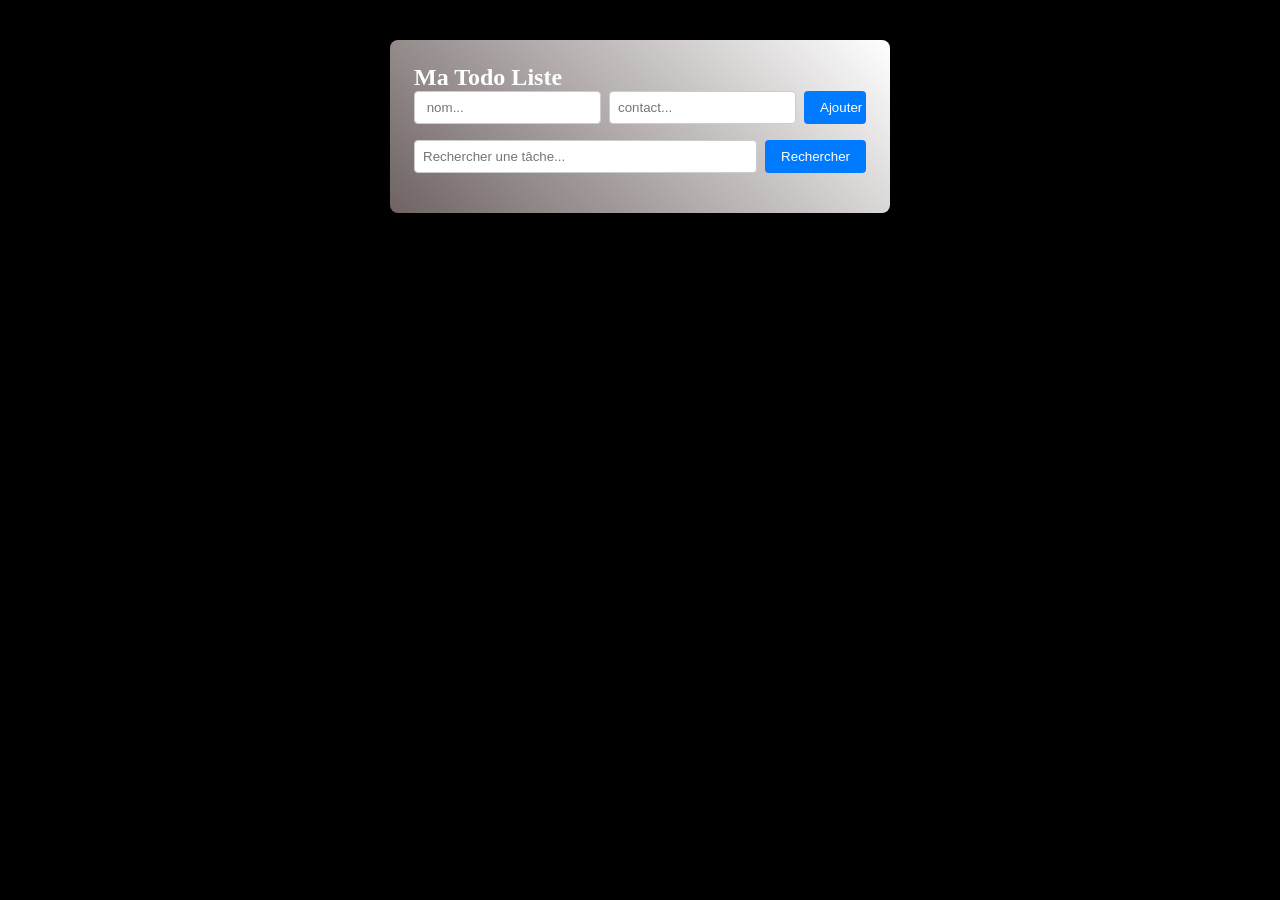
<file: gestionnaire de contacts/index.html>
<!DOCTYPE html>
<html lang="en">
<head>
    <meta charset="UTF-8">
    <meta name="viewport" content="width=device-width, initial-scale=1.0">
    <link rel="stylesheet" href="style.css">
    <title>Document</title>
</head>
<body>


      <div class="container">
    <h2>Ma Todo Liste</h2>
    <div class="todo-inputs">
      
      <input type="text" id="name" placeholder=" nom...">
      <input type="text" id="contact"  placeholder="contact...">
      <button onclick="addTodo()">Ajouter</button>
    </div>
    <div class="todo-inputs">
      <input type="text" id="searchInput" placeholder="Rechercher une tâche...">
      <button onclick="searchTodo()">Rechercher</button>
    </div>
    <div class="todo-list" id="todoList"></div>
  </div>
    <script src="script.js"></script>
</body>
</html>
</file>
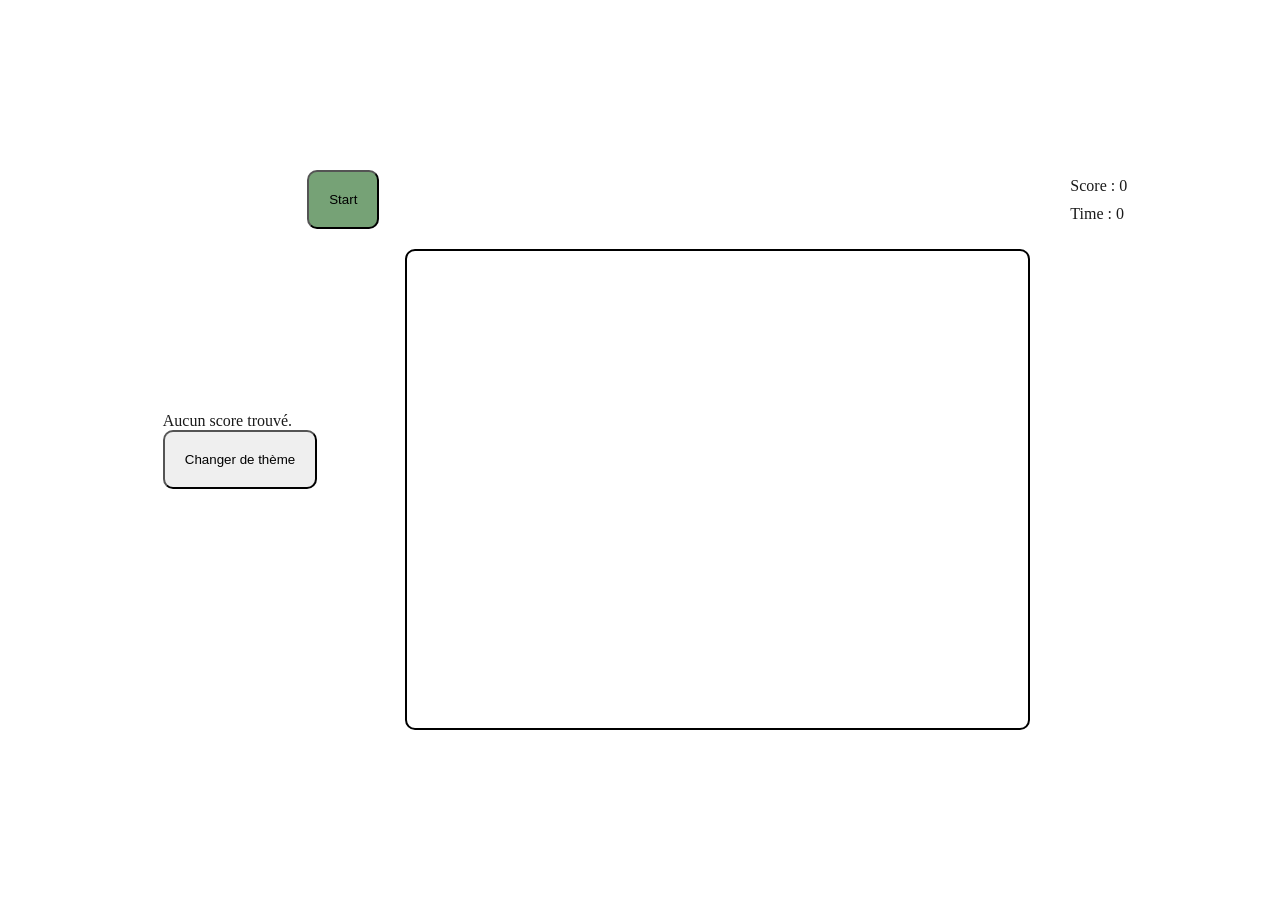
<file: jeu de tir/index.html>
<!doctype html>
<html lang="en" data-theme="light">
  <head>
    <meta charset="UTF-8" />
    <meta name="viewport" content="width=device-width, initial-scale=1.0" />
    <link rel="shortcut icon" href="favicon.ico" type="image/x-icon" />
    <link rel="stylesheet" href="style.css" />
    <title>Jeu de tir</title>
  </head>
  <body>
    <div class="btn2">
      <div>
        <div class="score-list"></div>
      </div>
      <button id="theme-toggle">Changer de thème</button>
    </div>

    <div class="container">
      <div class="header">
        <div class="btn">
          <button class="start">Start</button>
          <button class="reset">Reset</button>
        </div>
        <div class="text">
          <span class="score">Score : 0</span>
          <span class="time"> Time : 0</span>
        </div>
      </div>
      <div class="container2"></div>
    </div>

    <script src="script.js"></script>
  </body>
</html>
</file>
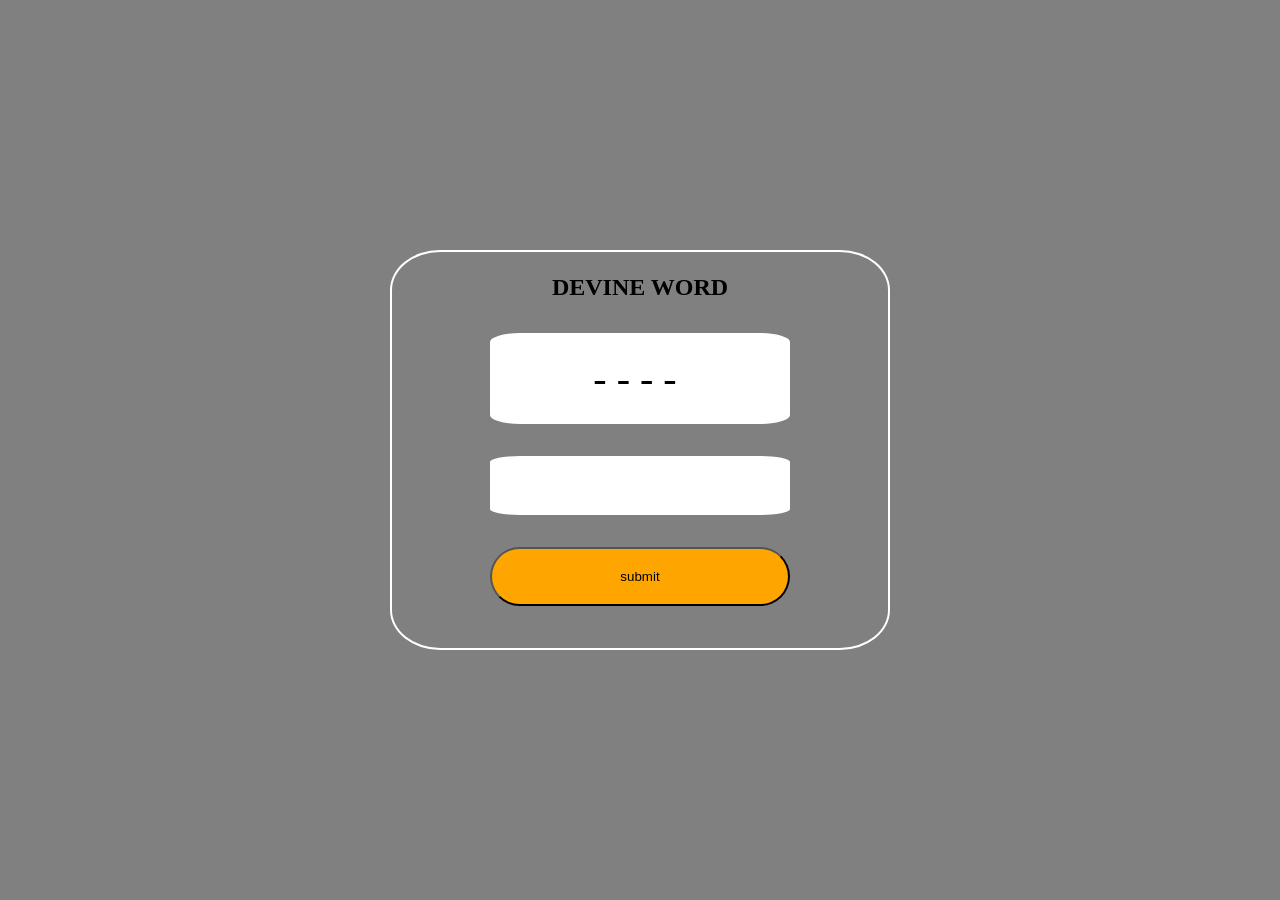
<file: jeu devinette lettre/index.html>
<!DOCTYPE html>
<html lang="en">
<head>
    <meta charset="UTF-8">
    <meta name="viewport" content="width=device-width, initial-scale=1.0">
    <link rel="stylesheet" href="./css/style.css">
    <title>DEVINE WORD</title>
</head>
<body>
    <div class="container">
        <h2>DEVINE WORD</h2>
        <p class="word"></p>
        <input type="text" name="" id=""  class="gess">
        <button class="submit">submit</button>
        <button  class="start"  onclick="window.open(index.html)">Restart</button>
        <p class="message"></p>
    </div>
    <script src="./js/script.js"></script>
</body>
</html>
</file>
<file: gestionnaire de contacts/style.css>
*{
    margin: 0;
    padding: 0;
    box-sizing: border-box;
}

body {
    background: #000;
    color: #fff;
}


.container {
    max-width: 500px;
    margin: 40px auto;
    background: linear-gradient(45deg,#6f6363,#fff);
    border-radius: 8px;
    box-shadow: 0 2px 8px rgba(0,0,0,0.1);
    padding: 24px;
}
.todo-inputs {
    display: flex;
    gap: 8px;
    margin-bottom: 16px;
}
.todo-inputs input {
    flex: 1;
    padding: 8px;
    border: 1px solid #ccc;
    border-radius: 4px;
}
.todo-inputs button {
    position: relative;
    padding: 8px 16px;
    border: none;
    background: #007bff;
    color: #fff;
    border-radius: 4px;
    cursor: pointer;
    overflow: hidden;
    z-index: 1;
}
.todo-inputs button::before {
    content: '';
    position: absolute;
    left: 0;
    top: 0;
    width: 0%;
    height: 100%;
    background: #0056b3;
    z-index: 0;
    transition: width 0.4s cubic-bezier(.77,0,.18,1);
    border-radius: 4px;
}
.todo-inputs button:hover::before {
    width: 100%;
}
.todo-inputs button:hover {
    color: #fff;
}
.todo-inputs button {
    transition: color 0.2s;
}
.todo-inputs button span, .todo-inputs button {
    position: relative;
    z-index: 1;
}
.todo-inputs button:hover {
    background: #0056b3;
}
.todo-list {
    margin-top: 16px;
}
.todo-item {
    display: flex;
    justify-content: space-between;
    align-items: center;
    background: #f9f9f9;
    margin-bottom: 8px;
    padding: 8px 12px;
    border-radius: 4px;
}
.todo-item span {
    flex: 1;
}
.todo-item button {
    position: relative;
    background: #dc3545;
    color: #fff;
    border: none;
    border-radius: 4px;
    padding: 4px 8px;
    cursor: pointer;
    overflow: hidden;
    z-index: 1;
    transition: color 0.2s;
}
.todo-item button::before {
    content: '';
    position: absolute;
    left: 0;
    top: 0;
    width: 0%;
    height: 100%;
    background: #a71d2a;
    z-index: 0;
    transition: width 0.4s cubic-bezier(.77,0,.18,1);
    border-radius: 4px;
}
.todo-item button:hover::before {
    width: 100%;
}
.todo-item button:hover {
    color: #fff;
}
.todo-item button span, .todo-item button {
    position: relative;
    z-index: 1;
}
.todo-item button:hover {
    background: #a71d2a;
}
/* Styles pour la todo list */
/*.container {
    max-width: 500px;
    margin: 40px auto;
    background: #fff;
    border-radius: 8px;
    box-shadow: 0 2px 8px rgba(0,0,0,0.1);
    padding: 24px;
}
.todo-inputs {
    display: flex;
    gap: 8px;
    margin-bottom: 16px;
}
.todo-inputs input {
    flex: 1;
    padding: 8px;
    border: 1px solid #ccc;
    border-radius: 4px;
}
.todo-inputs button {
    padding: 8px 16px;
    border: none;
    background: #007bff;
    color: #fff;
    border-radius: 4px;
    cursor: pointer;
    transition: background 0.2s;
}
.todo-inputs button:hover {
    background: #0056b3;
}
.todo-list {
    margin-top: 16px;
}
.todo-item {
    display: flex;
    justify-content: space-between;
    align-items: center;
    background: #f9f9f9;
    margin-bottom: 8px;
    padding: 8px 12px;
    border-radius: 4px;
}
.todo-item span {
    flex: 1;
}
.todo-item button {
    background: #dc3545;
    color: #fff;
    border: none;
    border-radius: 4px;
    padding: 4px 8px;
    cursor: pointer;
}
.todo-item button:hover {
    background: #a71d2a;
} */
/* 
* {
    margin: 0;
    padding: 0;
    box-sizing: border-box;
}
</file>
<file: jeu de tir/style.css>
* {
    margin: 0;
    padding: 0;
    box-sizing: border-box;
}

body {
    display: flex;
    justify-content: center;
    align-items: center;
    height: 100vh;
    background-color: var(--bg-color);
    color: var(--text-color);
    transition: background-color 0.4s, color 0.4s; /* Pour un effet fluide */
}


:root {
    --btn-start: rgb(118, 162, 118);
    --btn-reset: rgb(204, 114, 114);
    --bg-color: #ffffff;
    --text-color: #1a1a1a;
    --container-border: #000000;
}



[data-theme="dark"] {
    --bg-color: #000115;
    --text-color: #ffffff;
    --container-border: #ffffff;
}

.container {
    display: flex;
    flex-direction: column;
    justify-content: center;
    align-items: center;
    height: 600px;
    width: 800px;
   
  
}

.header {
    display: flex;
    justify-content: space-between;
    align-items: center;
    width: 100vh;
    padding: 0 40px;
    margin-top: 20px;
}

.text {
    display: flex;
    flex-direction: column;
    gap: 10px;
}


button {
    padding: 20px;
    border-radius: 10px;
    
}

.btn2 {
    display: flex;
    flex-direction: column;
}
.reset {
    display: none;
    background: var(--btn-reset) ;
}
.start {
    background: var(--btn-start);
    transition: transform 0.3s ease;
}

.start:hover {
 /* 2. On applique la translation au survol */
  transform: translateY(-5px);
  cursor: pointer;
}

.container2  {
    width: 625px;
    height: 800px;
    border: 2px solid var(--container-border);
   position: relative;
    margin: 20px;
    display: flex;
    justify-content: center;
    align-items: center;
    border-radius: 10px;
    cursor: crosshair;
     overflow: hidden;
}


 .target {
    width: 40px;
    height: 40px;
    position: absolute;
    transition: all 0.3s ease;
   
    animation: animtarget 10s infinite;
    }


    @keyframes animtarget {
        to{ transform: translate(-200px) rotate(90deg); }
    }
</file>
<file: jeu devinette lettre/css/style.css>
* {

    margin: 0;
    padding: 0;
    box-sizing: border-box;
}


body {
    
    height: 100vh;
    background-color: gray;
    display: flex;
    justify-content: center;
    align-items: center;
}

.container {
    display: flex;
    flex-direction: column;
    border:  2px solid white;
    width: 500px;
    height: 400px;
    border-radius: 10%;
    display: flex;
    justify-content: center;
    align-items: center;
}

.word {
    letter-spacing: 10px;
    font-size: 40px;
}

.word,input {
    border:  2px solid white;
    border-radius: 10%;
    background: white;
    width: 300px ;
    padding: 20px;
    text-align: center;
    outline: none;
}

h2,.word, input {
margin-bottom: 2rem;
}

.submit, .start {
    margin-bottom: 20px;
    padding: 20px;
    width: 300px;
    border-radius: 30px;
    background: orange;
}


.start {
    display: none;
}

.message {
    color: white;
}
</file>
